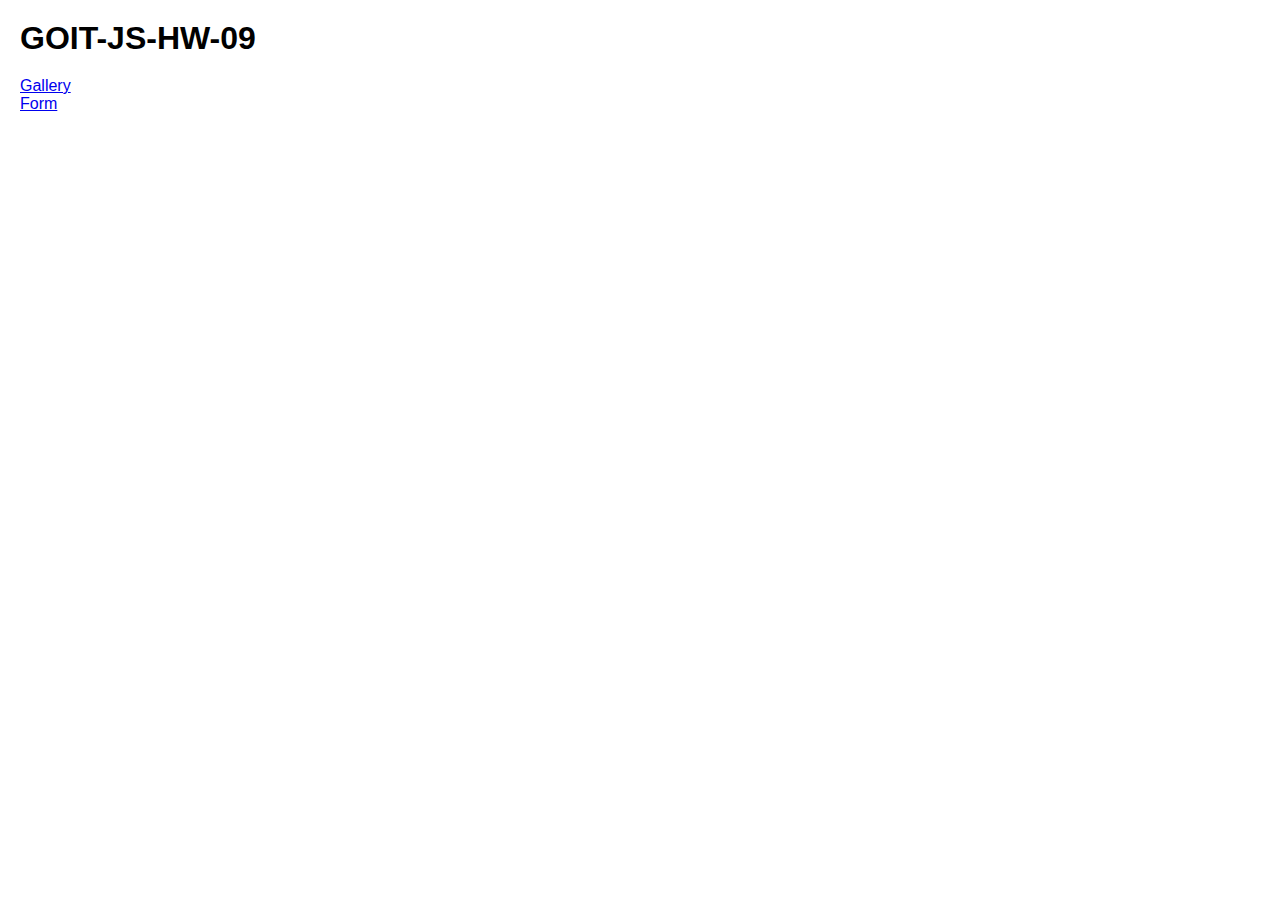
<file: src/index.html>
<!DOCTYPE html>
<html lang="en">
  <head>
    <meta charset="UTF-8" />
    <meta name="viewport" content="width=device-width, initial-scale=1.0" />
    <title>go-js-hw-09</title>
    <link rel="stylesheet" href="./css/styles.css" />
  </head>
  <body>
    <h1 class="title">GOIT-JS-HW-09</h1>
    <ul class="tasks">
      <li><a href="./1-gallery.html">Gallery</a></li>
      <li><a href="./2-form.html">Form</a></li>
    </ul>
  </body>
</html>
</file>
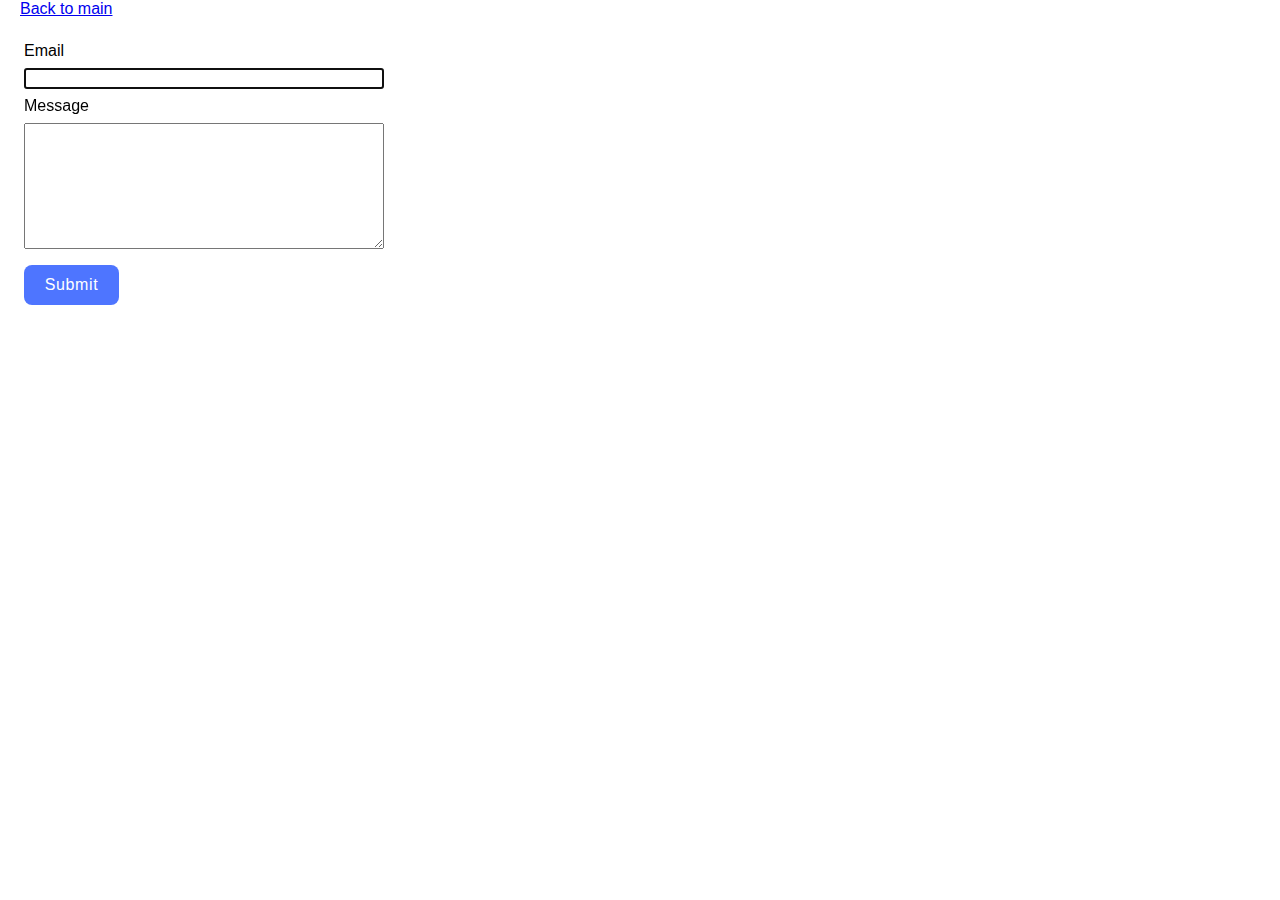
<file: src/2-form.html>
<!DOCTYPE html>
<html lang="en">
<head>
    <meta charset="UTF-8">
    <meta name="viewport" content="width=device-width, initial-scale=1.0">
    <title>Form</title>
    <link rel="stylesheet" href="./css/styles.css" />
</head>
<body>
    <a class="main" href="./index.html">Back to main</a>
    <form class="feedback-form" autocomplete="off">
  <label>
    Email
    <input type="email" name="email" autofocus />
  </label>
  <label>
    Message
    <textarea name="message" rows="8"></textarea>
  </label>
  <button type="submit">Submit</button>
</form>
    <script type="module" src="./js/2-form.js"></script>
</body>
</html>
</file>
<file: src/css/styles.css>
body {
  font-family: "Montserrat", sans-serif;
  background-color: #fff;
  margin: 0;
}

ul {
  margin: 0;
  padding: 0;
  list-style: none;
}

.title{
  margin: 20px;
}

.tasks{
  margin: 20px;
}

.main {
   margin: 20px;
}

.gallery {
  list-style-type: none;
  padding-left: 0;
  margin: 24px auto;
  max-width: 1440px;
  display: flex;
  justify-content: center;
  flex-wrap: wrap;
  gap: 24px;
}

.gallery-image {
  width: 360px;
  height: 200px;
}

.feedback-form {
  display: flex;
  flex-direction: column;
  gap: 8px;
  padding: 24px;
  width: 360px;
}

.feedback-form label {
  display: flex;
  flex-direction: column;
  gap: 8px;
}

.feedback-form button {
  background-color: #4e75ff;
  margin-top: 8px;
  font-weight: 500;
  font-size: 16px;
  line-height: 1.5;
  letter-spacing: 0.04em;
  border: none;
  border-radius: 8px;
  width: 95px;
  height: 40px;
  color: #fff;
}

.feedback-form button:hover{
  background-color: #6c8cff;
}
</file>
